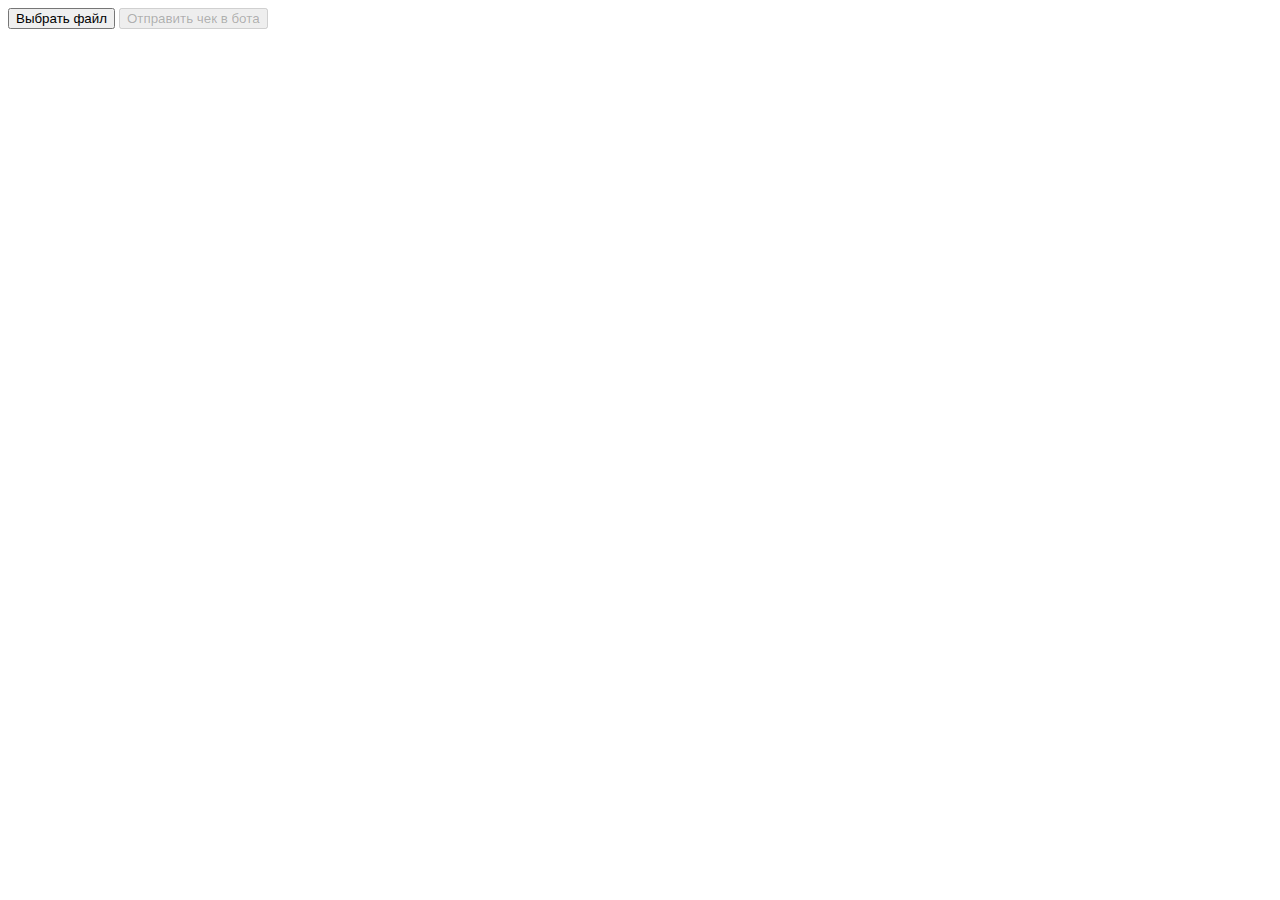
<file: receipt.html>
<!DOCTYPE html>
<html>
<head>
    <!-- Правильный URL для SDK -->
    <script src="https://telegram.org/js/telegram-web-app.js"></script>
</head>
<body>
    <input type="file" id="fileInput" accept="image/*,application/pdf" hidden>
    <button onclick="handleFileSelect()">Выбрать файл</button>
    <button id="sendBtn" disabled>Отправить чек в бота</button>

    <script>
        // Заглушка для тестирования вне Telegram
        const tg = window.Telegram?.WebApp || {
            ready: () => console.log('TG Ready'),
            expand: () => console.log('TG Expand'),
            showAlert: (msg) => alert('TG Alert: ' + msg),
            sendData: (data) => console.log('Sending:', data),
            close: () => console.log('TG Close')
        };

        // Инициализация
        tg.ready();
        tg.expand();

        const fileInput = document.getElementById('fileInput');
        const sendBtn = document.getElementById('sendBtn');
        let selectedFile = null;

        function handleFileSelect() {
            fileInput.click();
        }

        fileInput.addEventListener('change', function() {
            selectedFile = this.files[0];
            console.log('Выбран файл:', selectedFile);

            if (!selectedFile) {
                showError('Файл не выбран');
                return;
            }

            // Проверка типа файла
            const allowedTypes = ['image/jpeg', 'image/png', 'application/pdf'];
            if (!allowedTypes.includes(selectedFile.type)) {
                showError('Недопустимый формат файла');
                return;
            }

            // Проверка размера файла
            if (selectedFile.size > 5 * 1024 * 1024) {
                showError('Файл слишком большой (макс. 5MB)');
                return;
            }

            sendBtn.disabled = false;
            sendBtn.style.backgroundColor = '#4CAF50';
        });

        sendBtn.addEventListener('click', async () => {
            if (!selectedFile) return;

            console.log('Начало отправки...');
            sendBtn.disabled = true;
            sendBtn.textContent = 'Отправка...';

            try {
                const fileData = await readFile(selectedFile);
                console.log('Данные файла:', fileData.slice(0, 50) + '...');

                // Формируем данные для отправки
                const payload = {
                    action: 'receipt',
                    name: selectedFile.name,
                    type: selectedFile.type,
                    size: selectedFile.size,
                    data: fileData.split(',')[1]
                };

                // Отправка через Telegram API
                if (window.Telegram) {
                    tg.sendData(JSON.stringify(payload));
                    tg.showAlert('✅ Файл успешно отправлен!');
                    setTimeout(() => tg.close(), 1500);
                } else {
                    console.log('Тестовые данные:', payload);
                    alert('В режиме тестирования: данные в консоли');
                }

                sendBtn.textContent = 'Отправлено!';
                sendBtn.style.backgroundColor = '#2196F3';
            } catch (error) {
                console.error('Ошибка:', error);
                showError('Ошибка при отправке файла');
                sendBtn.disabled = false;
                sendBtn.textContent = 'Отправить чек в бота';
            }
        });

        // Вспомогательные функции
        function readFile(file) {
            return new Promise((resolve, reject) => {
                const reader = new FileReader();
                reader.onload = (e) => resolve(e.target.result);
                reader.onerror = (e) => reject(e.target.error);
                reader.readAsDataURL(file);
            });
        }

        function showError(msg) {
            console.error(msg);
            if (window.Telegram) {
                tg.showAlert('❌ ' + msg);
            } else {
                alert(msg);
            }
        }
    </script>
</body>
</html>
</file>
